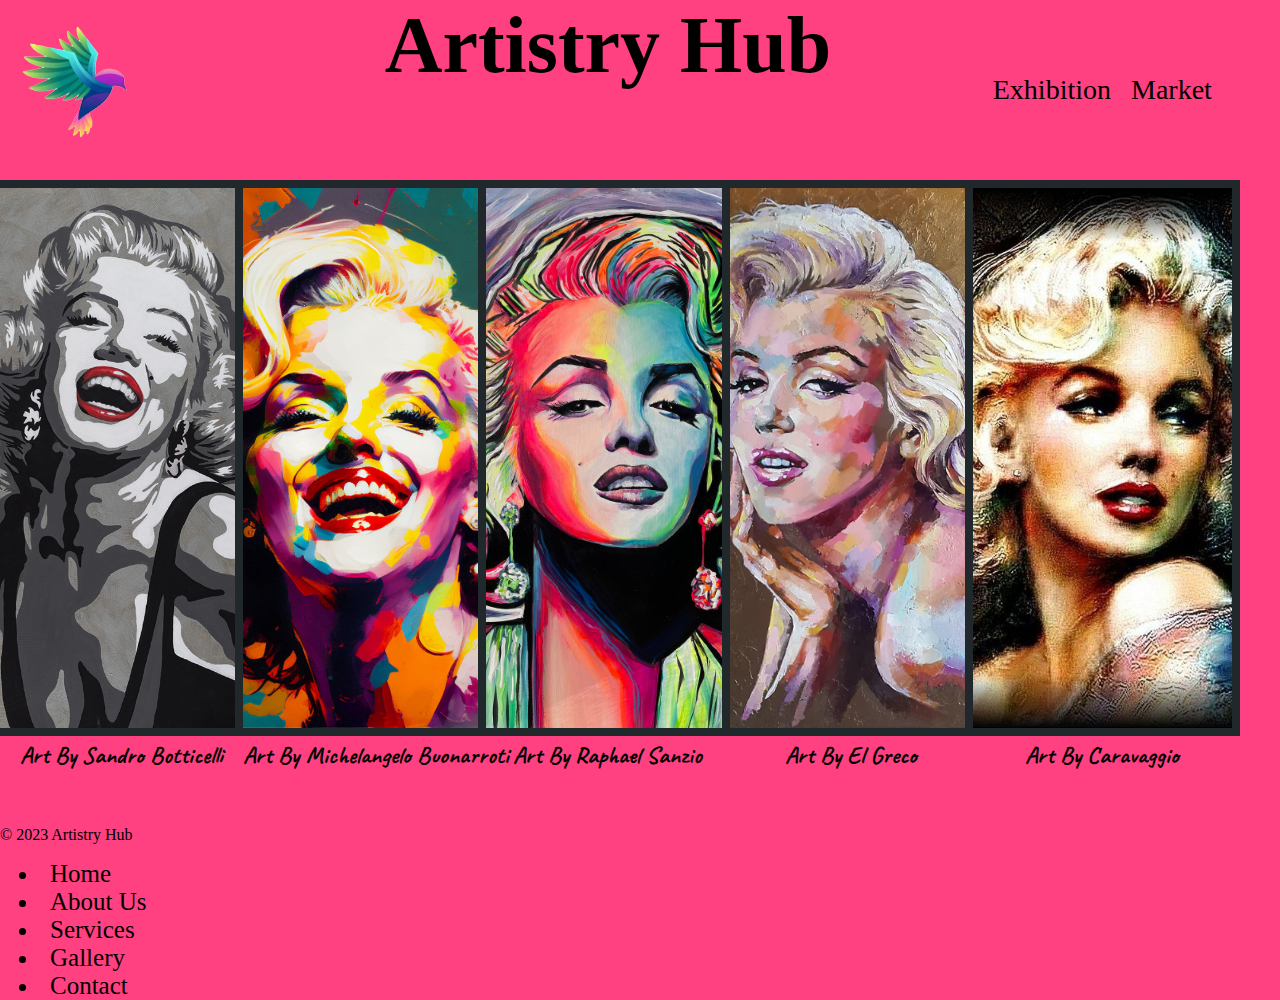
<file: index.html>
<!DOCTYPE html>
<html lang="en">

<head>
  <meta charset="UTF-8">
  <meta name="viewport" content="width=device-width, initial-scale=1.0">
  <title>Document</title>
  <link rel="stylesheet" href="css/style.css">
  <link rel="preconnect" href="https://fonts.googleapis.com">
  <link rel="preconnect" href="https://fonts.gstatic.com" crossorigin>
  <link href="https://fonts.googleapis.com/css2?family=Caveat:wght@400;500&family=Lobster&family=Satisfy&display=swap"
    rel="stylesheet">
</head>

<body>
  <div id="wrappermain">
    <nav id="navigation">
      <a href="">
        <img src="./img/artistry.png" alt="">
      </a>
    </nav>
    <h1 id="header">Artistry Hub</h1>
    <aside id="as1">
      <a href="exhibition.html">Exhibition</a>
      <a href="marketplace.html">Market</a>

    </aside>
    <div id="div"></div>
    <section class="picture" id="p1">
      <img id="person1" src="./img/1stt.webp" alt="">
    </section>
    <section class="picture" id="p2">
      <img src="./img/1st.jpg" alt="">
    </section>
    <section class="picture" id="p3">
      <img src="./img/3rd.jpg" alt="">
    </section>
    <section class="picture" id="p4">
      <img src="./img/4th.webp" alt="">
    </section>
    <section class="picture" id="p5">
      <img src="./img/5th.jpg" alt="">
    </section>
    <section id="sc6">
      <h2>Art By Sandro Botticelli</h2>
    </section>
    <section id="sc7">
      <h2>Art By Michelangelo Buonarroti</h2>
    </section>
    <section id="sc8">
      <h2>Art By Raphael Sanzio</h2>
    </section>
    <section id="sc9">
      <h2>Art By El Greco</h2>
    </section>
    <section id="sc10">
      <h2>Art By Caravaggio</h2>
    </section>

    <footer>
      <div class="footer">
        <div class="footer-left">
          <p>&copy; 2023 Artistry Hub</p>
        </div>
        <div class="footer-right">
          <ul>
            <li><a href="#">Home</a></li>
            <li><a href="#">About Us</a></li>
            <li><a href="#">Services</a></li>
            <li><a href="#">Gallery</a></li>
            <li><a href="#">Contact</a></li>
          </ul>
        </div>
      </div>
    </footer>
  </div>

</body>

</html>
</file>
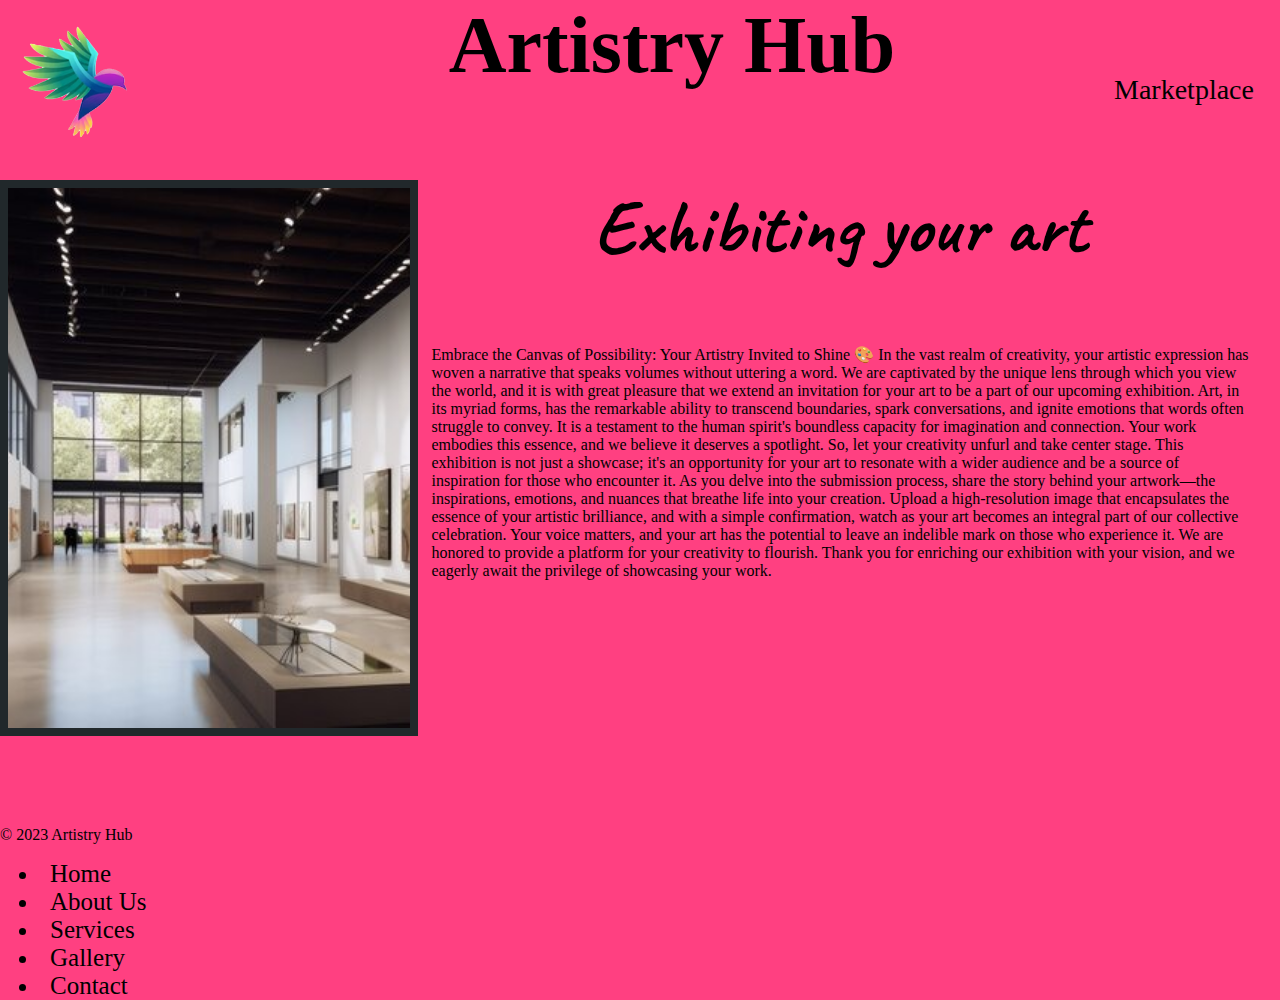
<file: exhibition.html>
<!DOCTYPE html>
<html lang="en">

<head>
  <meta charset="UTF-8">
  <meta name="viewport" content="width=device-width, initial-scale=1.0">
  <link rel="stylesheet" href="./css/style.css">
  <title>Document</title>
</head>

<body>
  <div id="wrapperex">
    <nav id="navigation">
      <a href="index.html">
        <img src="./img/artistry.png" alt="">
      </a>
    </nav>
    <h1 id="header">Artistry Hub</h1>
    <aside id="as1">
      <a href="marketplace.html">Marketplace</a>

    </aside>
    <main id="exh">
      <img id="exhibitionimage" src="./img/ex.jpg" alt="">
      <h2 id="showcasetitle">Exhibiting your art</h2>
      <p id="showcasetext">
        Embrace the Canvas of Possibility: Your Artistry Invited to Shine 🎨
        In the vast realm of creativity, your artistic expression has woven a narrative that speaks volumes without
        uttering a word. We are captivated by the unique lens through which you view the world, and it is with great
        pleasure that we extend an invitation for your art to be a part of our upcoming exhibition.

        Art, in its myriad forms, has the remarkable ability to transcend boundaries, spark conversations, and ignite
        emotions that words often struggle to convey. It is a testament to the human spirit's boundless capacity for
        imagination and connection. Your work embodies this essence, and we believe it deserves a spotlight.

        So, let your creativity unfurl and take center stage. This exhibition is not just a showcase; it's an opportunity for your art to
        resonate with a wider audience and be a source of inspiration for those who encounter it.

        As you delve into the submission process, share the story behind your artwork—the inspirations, emotions, and
        nuances that breathe life into your creation. Upload a high-resolution image that encapsulates the essence of
        your artistic brilliance, and with a simple confirmation, watch as your art becomes an integral part of our
        collective celebration.

        Your voice matters, and your art has the potential to leave an indelible mark on those who experience it. We are
        honored to provide a platform for your creativity to flourish. Thank you for enriching our exhibition with your
        vision, and we eagerly await the privilege of showcasing your work.</p>
    </main>

    <section id="share"></section>


    <footer>
      <div class="footer">
        <div class="footer-left">
          <p>&copy; 2023 Artistry Hub</p>
        </div>
        <div class="footer-right">
          <ul>
            <li><a href="#">Home</a></li>
            <li><a href="#">About Us</a></li>
            <li><a href="#">Services</a></li>
            <li><a href="#">Gallery</a></li>
            <li><a href="#">Contact</a></li>
          </ul>
        </div>
      </div>
    </footer>

  </div>

</body>

</html>
</file>
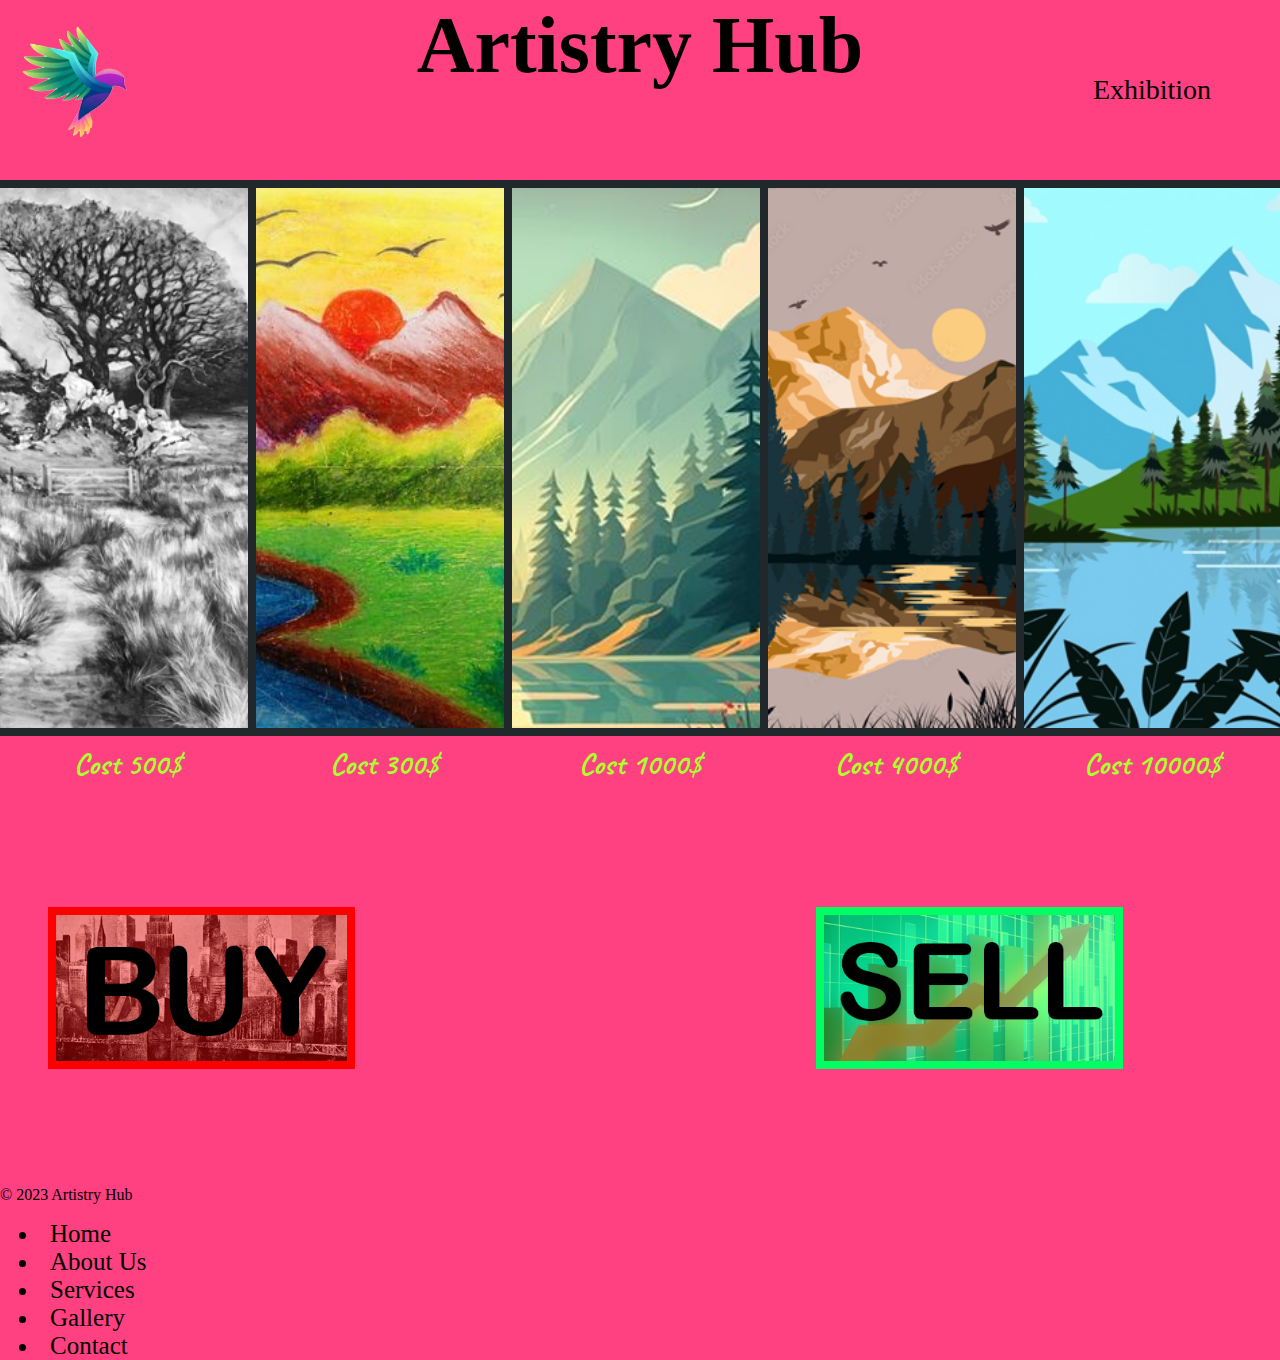
<file: marketplace.html>
<!DOCTYPE html>
<html lang="en">

<head>
  <meta charset="UTF-8">
  <meta name="viewport" content="width=device-width, initial-scale=1.0">
  <title>Document</title>
  <link rel="stylesheet" href="css/style.css">
</head>

<body>
  <div id="wrappermarket">
    <nav id="navigation">
      <a href="index.html">
        <img src="./img/artistry.png" alt="">
      </a>
    </nav>

    <h1 id="header">Artistry Hub</h1>

    <aside id="as1">

      <a href="exhibition.html">Exhibition</a>

    </aside>
    <section class="picture" id="s1">
      <img src="img/s1.png" alt="">
    </section>
    <section class="picture" id="s2">
      <img src="img/s2.png" alt="">
    </section>
    <section class="picture" id="s3">
      <img src="img/s3.png" alt="">
    </section>
    <section class="picture" id="s4">
      <img src="img/s4.png" alt="">
    </section>
    <section class="picture" id="s5">
      <img src="img/s5.png" alt="">
    </section>
    <section id="c1">
      <h2 class="sale">Cost 500$</h2>
    </section>
    <section id="c2">
      <h2 class="sale">Cost 300$</h2>
    </section>
    <section id="c3">
      <h2 class="sale">Cost 1000$</h2>
    </section>
    <section id="c4">
      <h2 class="sale">Cost 4000$</h2>
    </section>
    <section id="c5">
      <h2 class="sale">Cost 10000$</h2>
    </section>

    <div id="buy">
      <a href="#">
      <img id="kop" src="img/BUY.png" alt="">
    </a>
    </div>
    <div id="sell">
      <a href="#">
      <img id = "salj" src="img/sell.png" alt="">
    </a>
    </div>

    <footer>
      <div class="footer">
        <div class="footer-left">
          <p>&copy; 2023 Artistry Hub</p>
        </div>
        <div class="footer-right">
          <ul>
            <li><a href="#">Home</a></li>
            <li><a href="#">About Us</a></li>
            <li><a href="#">Services</a></li>
            <li><a href="#">Gallery</a></li>
            <li><a href="#">Contact</a></li>
          </ul>
        </div>
      </div>
    </footer>
    


  </div>

</body>

</html>
</file>
<file: css/style.css>
@import url('https://fonts.googleapis.com/css2?family=Caveat:wght@400;500&family=Lobster&family=Satisfy&display=swap');
@import url('https://fonts.googleapis.com/css2?family=Caveat:wght@400;500&family=Lobster&family=Permanent+Marker&family=Satisfy&display=swap');

body{
    margin: 0;
    padding: 0;
    width: 99åvw;
    height: 100vh;
    background-color: black;
    background-color: #FF4081;
}

#wrappermain{
    background-color: #FF4081;
    display:grid;
    height: 100%;
    width: 95%;
    grid-template-columns: 20% 20% 20% 20% 1fr;
    grid-template-rows: 20vh 60vh 10vh 10vh;
    grid-template-areas:   
    'nav h1 h1 h1 as1'
    'p1 p2 p3 p4 p5'
    'sc6 sc7 sc8 sc9 sc10'  
    'ft ft ft ft ft';
}

#wrapperex{
    background-color: #FF4081;
    padding: 0;
    display:grid;
    height: 100vh;
    width: 100vw;
    grid-template-columns: 20vw 25vw 15vw 25vw 1fr;
    grid-template-rows: 20vh 60vh 10vh 10vh;
    grid-template-areas:   
    'nav h1 h1 h1 as1'
    'ex ex ex ex ex'
    'x x x x x'  
    'ft ft ft ft ft';
}

#wrappermarket{
    background-color: #FF4081;
    display:grid;
    min-height: 100vh;
    width: 100%;
    margin: 0;
    padding: 0;
    grid-template-columns: 20% 20% 20% 20% 20%;
    grid-template-rows: 20vh 60vh 10vh 40vh 10vh;
    grid-template-areas:   
    'nav h1 h1 h1 as1'
    's1 s2 s3 s4 s5'
    'c1 c2 c3 c4 c5' 
    'buy buy x sell sell'
    'ft ft ft ft ft';

}

footer{
    grid-area: ft;
    display: flex;
}

#buy{
    grid-area: buy;
    display: flex;
    justify-content: center;
    align-items: center;
    
}

li{
    font-size: 25px;
}


#kop{
    width: 70%;
    height: 50%;
    object-fit: cover;
    border: 8px solid rgb(255, 0, 0);
}

#salj{
    width:70%;
    height: 50%;
    object-fit: cover;
    border: 8px solid rgb(0, 255, 98);

}

#sell{
    grid-area: sell;
    display: flex;
    justify-content: center;
    align-items: center;
}


#buttons{
    display: flex;
    justify-content: space-around;
    align-items: center;
}

.sale{
    color: greenyellow;
    font-size: 30px;
}

.picture{
    display: flex;
    justify-content: center;
}

#s1{
    grid-area: s1;
}

#s2{
    grid-area: s2;
}

#s3{
    grid-area: s3;
}

#s4{
    grid-area: s4;
}

#s5{
    grid-area: s5;
}


#c1{
    grid-area: c1;
    display: flex;
    justify-content: space-around;
}
#c2{
    grid-area: c2;
    display: flex;
    justify-content: space-around;
}
#c3{
    grid-area: c3;
    display: flex;
    justify-content: space-around;
}
#c4{
    grid-area: c4;
    display: flex;
    justify-content: space-around;
}
#c5{
    grid-area: c5;
    display: flex;
    justify-content: space-around;
}


#exh{
    grid-area: ex;
    display: grid;
    grid-template-columns: 50% 25% 1;
    grid-template-rows: 25% 75%;
    grid-template-areas: 'show shtl'
    'show etxt';
}


#share{
    grid-area: sh;
}

#exh img{
    border: 8px solid #21282b;
    display: flex;
    flex-flow: row nowrap;
    align-items: center;
    grid-area: show;
}

#showcasetitle{
    display: flex;
    justify-content: center;
    font-size: 75px;
    margin: 0%;
    grid-area: shtl;
}

#showcasetext{
    grid-area: etxt;
    text-align: left;
    margin: 30px;

}

section img{
    border: 8px solid #21282b;

}

img{
    object-fit: cover;
    /* height: 420px; */
    width: 100%;
    height: 100%;
}

#navigation img{
    object-fit: cover;
    height: 140px;

}

#navigation{
    grid-area: nav;
    display: flex;
    align-items: center;

}

#as1{
    grid-area: as1;
    display: flex;
    justify-content: space-around;
    align-items: center;
    font-size: 28px;
    margin: 10px;

}

#header{
    grid-area: h1;
    display: flex;
    justify-content: center;
}

#div{
    grid-area: div;
}

.section{
    background-color: aquamarine;
    display: flex;

}

#p1{
    grid-area: p1;

}


#p2{
    grid-area: p2;
}



#p3{
    grid-area: p3;

}
#p4{
    grid-area: p4;
}
#p5{
    grid-area: p5;
}

#sc6{
    grid-area: sc6;
    display: flex;
    justify-content: space-around;
}
#sc7{
    grid-area: sc7;
    display: flex;
    justify-content: space-around;
}
#sc8{
    grid-area: sc8;
    display: flex;
    justify-content: space-around;
}
#sc9{
    grid-area: sc9;
    display: flex;
    justify-content: space-around;
}
#sc10{
    grid-area: sc10;
    display: flex;
    justify-content: space-around;
}

#as2{
    grid-area: as2;
}

#footer{
    grid-area: ft;
}

#as3{
    grid-area: as3;
}

h2{
    font-family: 'Caveat', cursive;
    white-space: nowrap;

}

h1{
    margin: 0;
    font-family: 'Permanent Marker', cursive;
    white-space: nowrap;
    font-size: 80px;
}

#exhibitionimage{
    width: 100%;
}

a {
    text-decoration: none;
    color: black;
    margin: 10px;
  }
</file>
